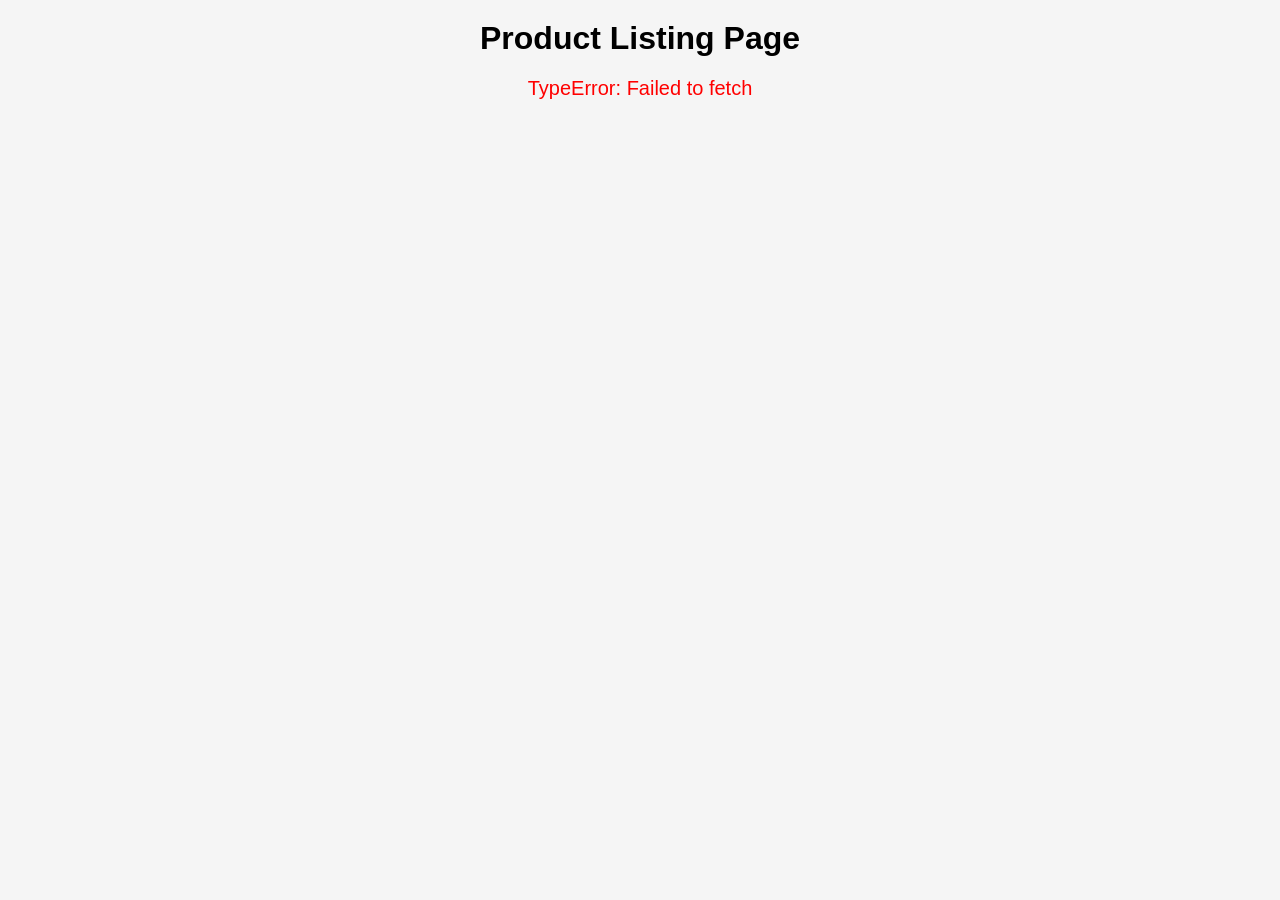
<file: mini project/index.html>
<!DOCTYPE html>
<html lang="en">
<head>
    <meta charset="UTF-8">
    <meta name="viewport" content="width=device-width, initial-scale=1.0">
    <title>Product Listing Project</title>
    <link rel="stylesheet" href="style.css">
</head>
<body>

    <h1>Product Listing Page</h1>

    <div class="api">
        Loading...
    </div>

    <script src="script.js"></script>

</body>
</html>
</file>
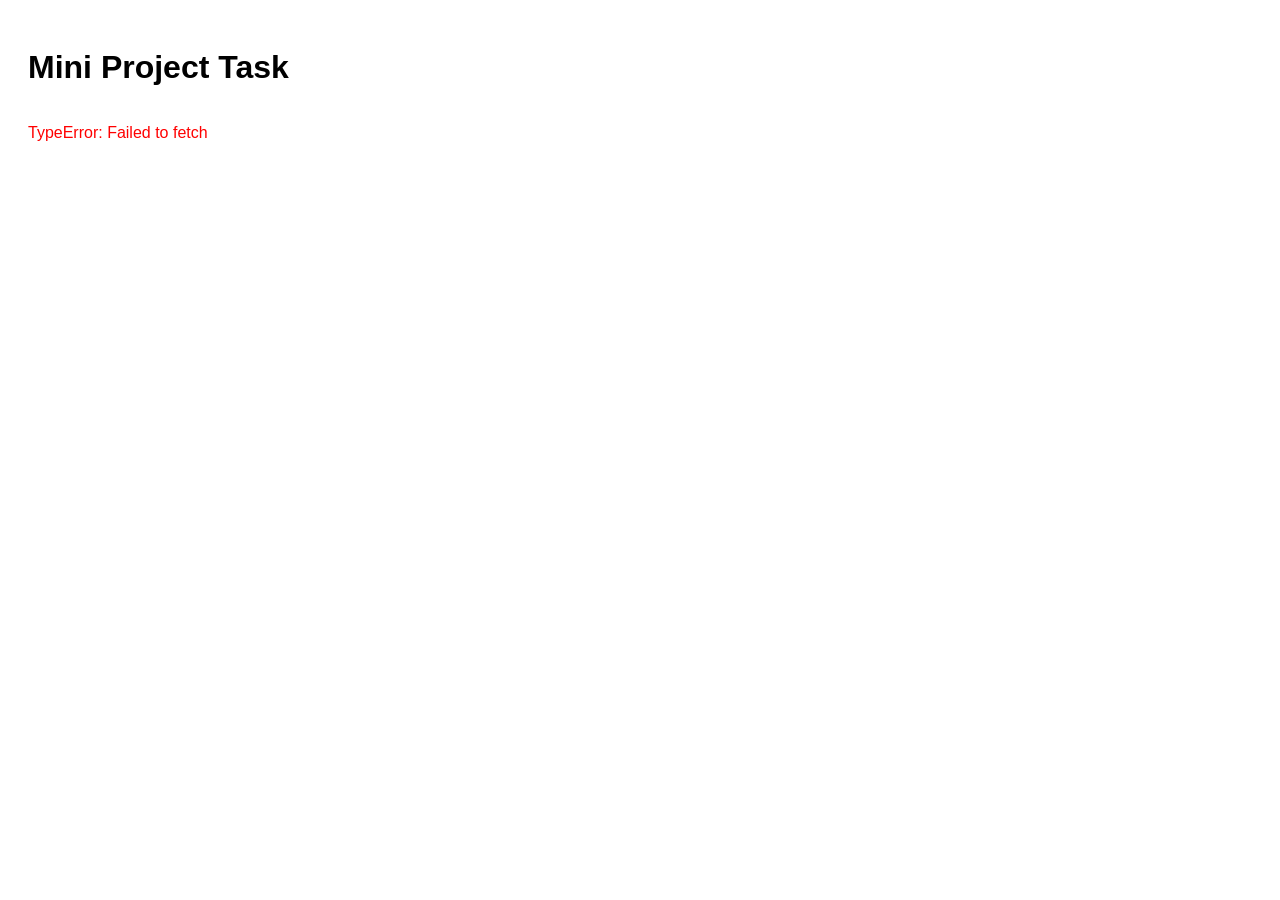
<file: task8/index.html>
<!DOCTYPE html>
<html lang="en">
<head>
    <meta charset="UTF-8">
    <meta name="viewport" content="width=device-width, initial-scale=1.0">
    <title>Product Listing</title>
    <link rel="stylesheet" href="style.css">
</head>
<body>

    <h1>Mini Project Task</h1>

    <div class="api">
        Loading...
    </div>

    <script src="script.js"></script>

</body>
</html>
</file>
<file: mini project/style.css>
*{
    margin:0;
    padding:0;
    box-sizing:border-box;
}

body{
    font-family:Arial, sans-serif;
    background:#f5f5f5;
    padding:20px;
}

h1{
    text-align:center;
    margin-bottom:20px;
}

.api{
    display:flex;
    flex-wrap:wrap;
    justify-content:center;
    gap:20px;
}

.card{
    width:280px;
    background:white;
    border-radius:10px;
    padding:15px;
    box-shadow:0px 2px 8px rgba(0,0,0,0.2);
}

.card img{
    width:200px;
    height:200px;
    display:block;
    margin:auto;
    object-fit:contain;
}

.card h2{
    font-size:18px;
    margin:10px 0;
}

.card p{
    margin:8px 0;
}

.price{
    color:green;
    font-weight:bold;
}

.error{
    color:red;
    font-size:20px;
    text-align:center;
}
</file>
<file: task8/style.css>
body{
    font-family: Arial, sans-serif;
    padding: 20px;
}

.api{
    display: flex;
    flex-wrap: wrap;
    gap: 20px;
}

.card{
    width: 250px;
    border: 1px solid #ddd;
    border-radius: 10px;
    padding: 15px;
    box-shadow: 0 0 5px gray;
}

.card img{
    width: 200px;
    height: 200px;
    object-fit: contain;
}

.card h2{
    font-size: 18px;
}

.card p{
    font-size: 14px;
}
</file>
